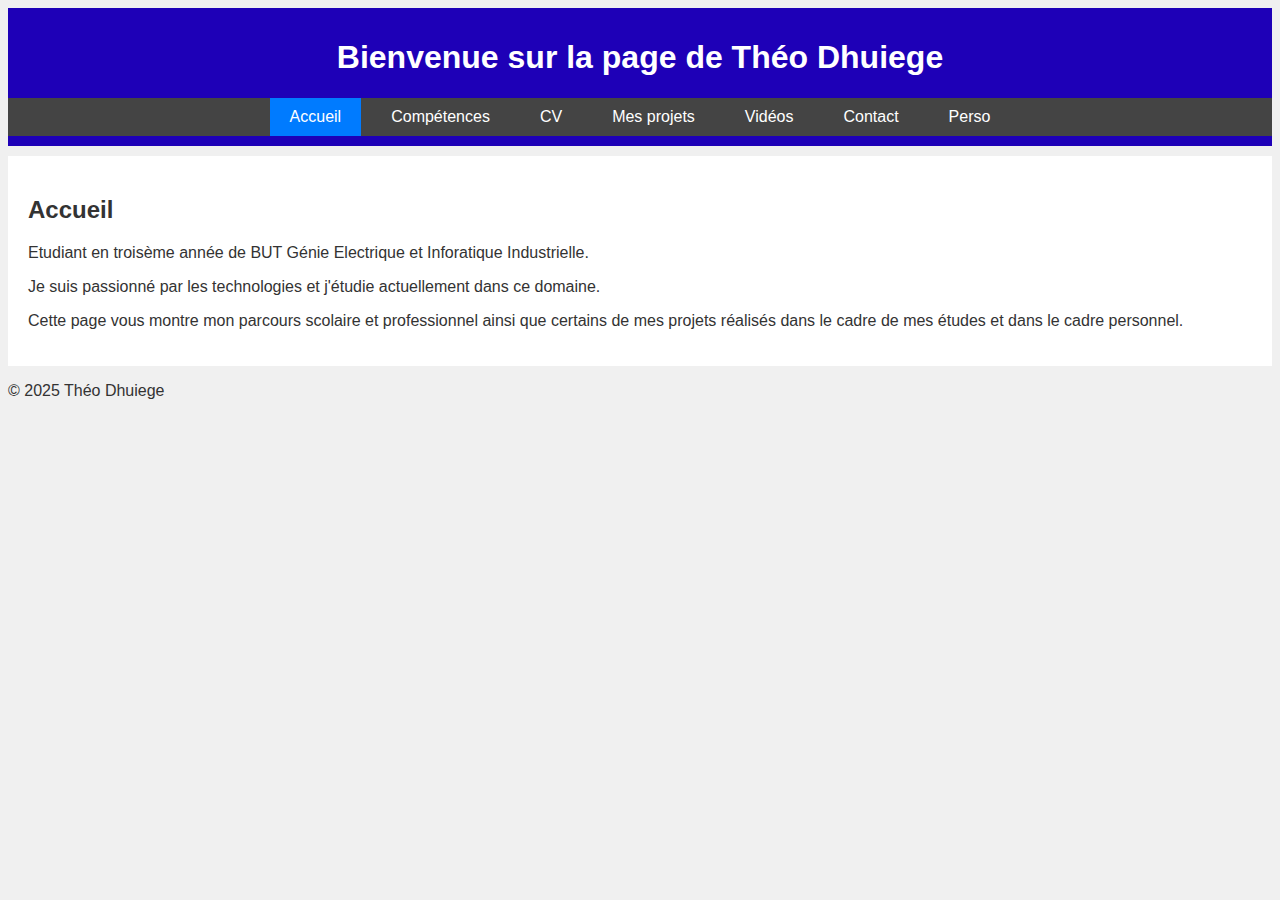
<file: index.html>
<!DOCTYPE html>
<html lang="fr">
<head>
  <meta charset="UTF-8">
  <title>Théo Dhuiege - Ma page</title>
  <link rel="stylesheet" href="styles.css">
  <script defer src="script.js"></script>
</head>
<body>
  <header>
    <h1>Bienvenue sur la page de Théo Dhuiege</h1>
    <nav>
      <ul class="tabs">
        <li><a href="#" class="tab-link active" data-tab="home">Accueil</a></li>
        <li><a href="#" class="tab-link" data-tab="competences">Compétences</a></li>
        <li><a href="#" class="tab-link" data-tab="cv">CV</a></li>
        <li><a href="#" class="tab-link" data-tab="projets">Mes projets</a></li>
        <li><a href="#" class="tab-link" data-tab="videos">Vidéos</a></li>
        <li><a href="#" class="tab-link" data-tab="contact">Contact</a></li>
        <li><a href="#" class="tab-link" data-tab="perso">Perso</a></li>
      </ul>
    </nav>
  </header>
  <main>
    <section id="home" class="tab-content active">
      <h2>Accueil</h2>
      <p>Etudiant en troisème année de BUT Génie Electrique et Inforatique Industrielle.</p>
      <p>Je suis passionné par les technologies et j'étudie actuellement dans ce domaine.</p>
      <p>Cette page vous montre mon parcours scolaire et professionnel ainsi que certains de mes projets réalisés dans le cadre de mes études et dans le cadre personnel.</p>
      <p></p>
    </section>
    <section id="competences" class="tab-content">
      <h2>Compétences en informatique</h2>
      <p>Langages C, Java, VBA|VBNet et VHDL.</p>
      <p>Utilisation de divers logiciels de programmation : CCS C, PlatformIO, Visual Studio, PSoC Creator.</p>
      <p>Développement de projets dans des cartes et microcontrôleurs type Arduino, PIC C et Raspberry Pi.</p>
      <P><br><br></P>
      <h2>Compétences en électronique</h2>
      <p>Recherche et développement d'un schéma, conception et tests de ces shémas.</p>
      <p>Utilisation de logiciels d'aide à la concpetion et à la recherche : MatLab, suite Proteus.</p>
      <P><br><br></P>
      <h2>Compétences en automatique et automatisme</h2>
      <p>Réalisation de systèmes à asservissement avec paramètres de régulation dans des systèmes thermiques, pneumatiques ou encore mécaniques.</p>
      <p>Programmation d'automates de marques Siemens et Schneider via leur logiciel dédié : TIA Portal et Unity Pro. Programmation en LADDER et en GRAFCET.</p>
      <P><br><br></P>
      <h2>Compétences supplémentaires</h2>
      <p>Programmation sur Microsoft Excel en utilisant le langage VBA.</p>
      <p>Refléxion sur le projet dans le temps via les outils dédiés tels que la méthode de GANTT.</p>
      <p>Méthodes de recherche en maintenance : Pareto, PDCA ou encore le diagramme d’Ishikawa.</p>
    </section>
    <section id="cv" class="tab-content">
      <h2>Historique</h2>
      <p>Septembre 2019 - juillet 2022 : baccalauréat général au lycée Léonard de Vinci à Soissons.</p>
      <p>Spécialités choisies : mathématiques et sciences de l'Ingénieur</p>
      <p>Option de terminale : mathématiques expertes.</p>
      <p>Baccalauréat obtenu en juin 2022 avec mention bien.</p>
      <p><br><br></p>
      <p>Septembre 2022 - juillet 2025 : BUT Génie Electrique Informatique Industrielle.</p>
      <P>Spécialité Electronique et Systèmes Embarqués</P>
      <p><br><br></p>
      <p>Avril - juin 2024 : stage dans le cadre de mon BUT.</p>
      <p>Recherche, développement et présentation lors d'un concours d'un outil de communication par la main.</p>
      <p><br><br></p>
      <h2>Exemples de petits projets réalisés à l'IUT</h2>
      <p>Etude et programmation en langage C d’un robot fonctionnant par un microcontrôleur PIC16F18877 avec capteurs de ligne et de proximité afin d’obtenir une gestion des obstacles et du suivi d’une ligne.</p>
      <p>Gestion par programme VBA d'un calendrier de rendez-vous via Excel avec importation depuis Outlook.</p>
      <p>Etude électronique et fabrication d’un robot suivant la lumière.</p>
      <p>Développement et construction d’un phare de vélo fonctionnant avec des LED et sur batterie.</p>
      <p>Pour voir les principaux projets, consultez l'onglet dédié.</p>
      <p><br><br></p>
      <p>Vous pouvez consulter la version française de mon CV <a href="https://1drv.ms/w/s!AkAXA3Lx6wUNi-oa13He8lksA4QwVg" target="_blank">ici</a>.</p>
      <p>Vous pouvez consulter la version anglaise de mon CV <a href="https://1drv.ms/b/s!AkAXA3Lx6wUNi8AiHfGTJMUGYPOqKg?e=qmCtpv" target="_blank">ici</a>.</p>
    </section>
    <section id="projets" class="tab-content">
      <h2>Projet de stage de deuxième année.</h2>
      <p>Système "Le Cube" : appareil de communication à langage par la main dont le moyen de production des mots est modifiable par programmation.</p>
      <p>Langages développées durant mon stage : code morse sans prise en compte du temps et codage analogue aux téléphones à touches.</p>
      Vous pouvez consulter mon rapport de stage <a href="https://1drv.ms/b/s!AkAXA3Lx6wUNi8AlTDBks0mgi6J30g?e=pwInx9" target="_blank">ici</a>.
      <P><br><br></P>
      <h2>Projet étudiant en informatique.</h2>
      <p>Développement d'un gestionnaire de tickets de train via Microsoft Excel et VBA.</p>
      <p>Fonctionnalités : Gestion de routes, achat de billets, personnalisation du barème tarifaire et consulatation de statistiques.</p>
      Vous pouvez consulter un manuel que j'ai créé en lien avec ce projet <a href="https://1drv.ms/b/s!AkAXA3Lx6wUNi8Ajth7salyAzuIbtA?e=ONItwV" target="_blank">ici</a>.
      <P><br><br></P>
      <h2>Projet étudiant en systèmes enbarqués.</h2>
      <p>Système de porte à vérouillage par carte RFID avec systèmes de sécurité basé sur les cartes elles-mêmes.</p>
      <p>Chaque carte est associée à un mot de passe à taper pour pouvoir entrer. Chaque mot de passe étant stocké dans la carte et cachée dans des données aléatoires.</p>
      Vous pouvez consulter le rapport de ce projet <a href="https://1drv.ms/b/s!AkAXA3Lx6wUNi8AkPrccnuIDzfNLYg?e=p0cywt" target="_blank">ici</a>.
      <P><br><br></P>
      <h2>Projets personnels</h2>
      <p>Création d'un système permettant de contrôler une bande de LED addressable selon une image affichée sur un écran.</p>
      <p>Contrôle de lumières connectés de type Philips Hue via envoi de requêtes HTML et dont les paramètres seront choisis par potentiomètres.</p>
    </section>
    <section id="videos" class="tab-content">
      <h2>Projet étudiant de contrôle d'un tableau de bors de capture via une liaison CAN.</h2>
      <iframe src="https://1drv.ms/v/s!AkAXA3Lx6wUNi8AdHt6UuI8ExPZDbQ" width="1280" height="720" allow="autoplay"></iframe>
      <p><br><br></p>
      <h2>Projet personnel de synchronisation d'une bande de LED selon un affichage sur un écran.</h2>
      <iframe src="https://1drv.ms/v/s!AkAXA3Lx6wUNi8AcgzPpyazfczJODQ" width="1280" height="720" allow="autoplay"></iframe>
      <p><br><br></p>
      <h2>Projet personnel de contrôle des lampes de type Philips Hue.</h2>
      <iframe src="https://1drv.ms/v/s!AkAXA3Lx6wUNi8AeDWAgXEK2-GrGWg" width="1280" height="720" allow="autoplay"></iframe>
    </section>
    <section id="contact" class="tab-content">
      <h2>Pour me contacter</h2>
      <p>Par téléphone : 07 82 64 55 52.</p>
      <p>Par e-mail : <a href="mailto:theo.dhuiege@gmail.com">theo.dhuiege@gmail.com</a>.</p>
    </section>
    <section id="perso" class="tab-content">
      <h2>Perso</h2>
      <p>20 ans.</p>
      <p>Habite à Mercin-et-Vaux.</p>
      <p>Hobbys : électronique, technologie, sport automobile.</p>
      <p><br><br></p>
      <h2>Etudes</h2>
      <p>Baccalauréat général, spécialités Sciences de l'Ingénieur, Mathématiques, option mathématiques expertes.<br>Baccalauréat obtenu en juillet 2022 mention bien.<br></p>
      <p>BUT Génie Electronique et informatique Industrielle en cours depuis septembre 2022 à l'IUT de l'Aisne, Soissons-Cuffies.</p>
      <p><br><br></p>
      <h2>Informations complémentaires</h2>
      <p>Permis B obtenu en novembre 2023, véhiculé.</p>
      <p>Atouts : assiduité, patience et capacité de travail autonome et de groupe.</p>
      <p>Langues vivantes : Français (maternel) et anglais (niveau B1/B2).</p>
    </section>
  </main>
  <footer>
    <p>&copy; 2025 Théo Dhuiege</p>
  </footer>
</body>
</html>
</file>
<file: styles.css>
body {
  font-family: Arial, sans-serif;
  background-color: #f0f0f0;
  color: #333333;
}

header {
  background-color: #1e00b7;
  color: white;
  padding: 10px 0;
  text-align: center;
}

nav ul.tabs {
  list-style-type: none;
  padding: 0;
  margin: 0;
  display: flex;
  justify-content: center;
  background-color: #444;
}

nav ul.tabs li {
  margin: 0 5px;
}

nav ul.tabs li a {
  color: white;
  text-decoration: none;
  padding: 10px 20px;
  display: block;
}

nav ul.tabs li a.active {
  background-color: #007BFF;
}

.tab-content {
  display: none;
  padding: 20px;
  background-color: white;
  margin-top: 10px;
}

.tab-content.active {
  display: block;
}
</file>
